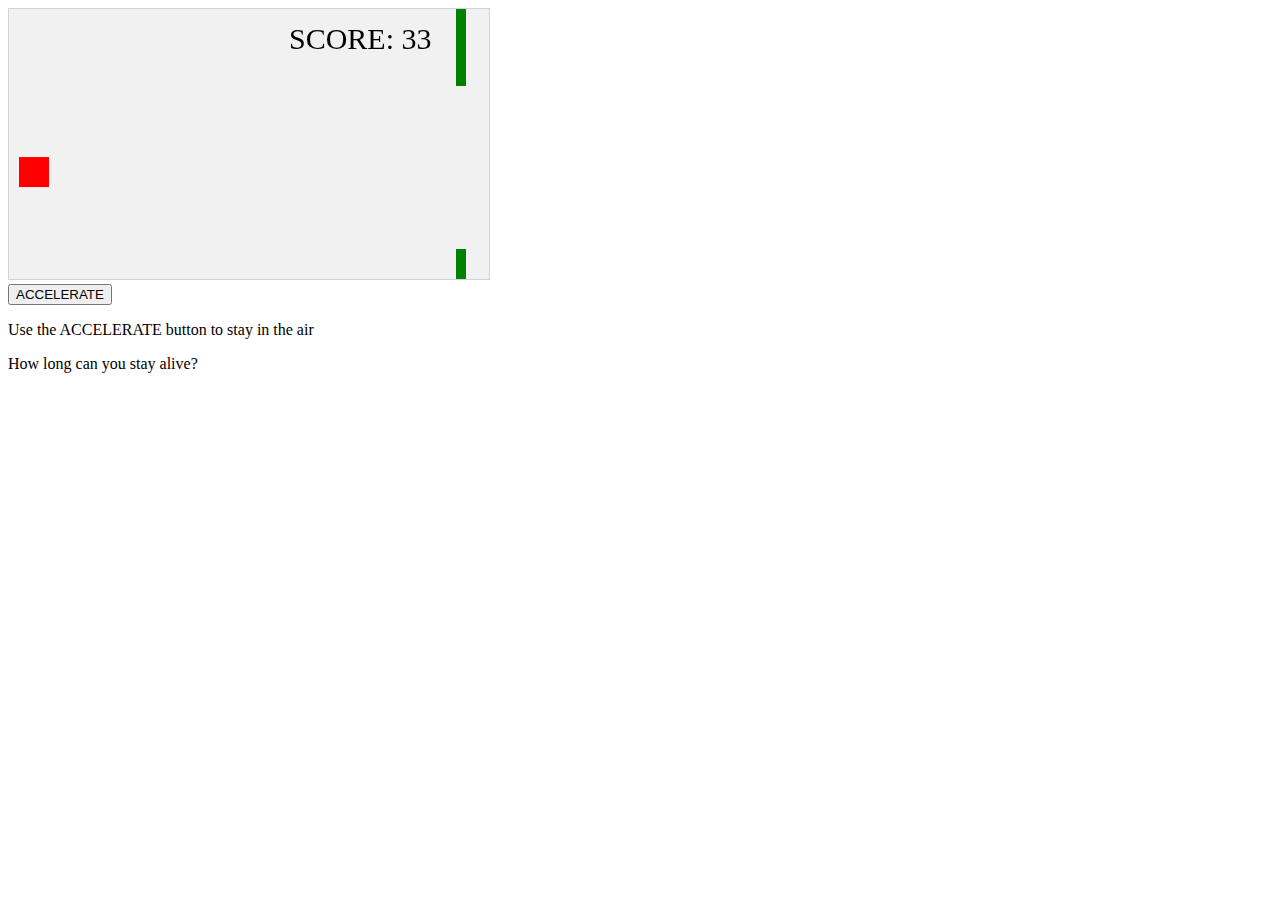
<file: small_web_game.html>
<!DOCTYPE html>
<html>
<head>
<meta name="viewport" content="width=device-width, initial-scale=1.0"/>
<style>
canvas {
    border:1px solid #d3d3d3;
    background-color: #f1f1f1;
}
</style>
</head>
<body onload="startGame()">
<script>

var myGamePiece;
var myObstacles = [];
var myScore;

function startGame() {
    myGamePiece = new component(30, 30, "red", 10, 120);
    myGamePiece.gravity = 0.05;
    myScore = new component("30px", "Consolas", "black", 280, 40, "text");
    myGameArea.start();
}

var myGameArea = {
    canvas : document.createElement("canvas"),
    start : function() {
        this.canvas.width = 480;
        this.canvas.height = 270;
        this.context = this.canvas.getContext("2d");
        document.body.insertBefore(this.canvas, document.body.childNodes[0]);
        this.frameNo = 0;
        this.interval = setInterval(updateGameArea, 20);
        },
    clear : function() {
        this.context.clearRect(0, 0, this.canvas.width, this.canvas.height);
    }
}

function component(width, height, color, x, y, type) {
    this.type = type;
    this.score = 0;
    this.width = width;
    this.height = height;
    this.speedX = 0;
    this.speedY = 0;    
    this.x = x;
    this.y = y;
    this.gravity = 0;
    this.gravitySpeed = 0;
    this.update = function() {
        ctx = myGameArea.context;
        if (this.type == "text") {
            ctx.font = this.width + " " + this.height;
            ctx.fillStyle = color;
            ctx.fillText(this.text, this.x, this.y);
        } else {
            ctx.fillStyle = color;
            ctx.fillRect(this.x, this.y, this.width, this.height);
        }
    }
    this.newPos = function() {
        this.gravitySpeed += this.gravity;
        this.x += this.speedX;
        this.y += this.speedY + this.gravitySpeed;
        this.hitBottom();
    }
    this.hitBottom = function() {
        var rockbottom = myGameArea.canvas.height - this.height;
        if (this.y > rockbottom) {
            this.y = rockbottom;
            this.gravitySpeed = 0;
        }
    }
    this.crashWith = function(otherobj) {
        var myleft = this.x;
        var myright = this.x + (this.width);
        var mytop = this.y;
        var mybottom = this.y + (this.height);
        var otherleft = otherobj.x;
        var otherright = otherobj.x + (otherobj.width);
        var othertop = otherobj.y;
        var otherbottom = otherobj.y + (otherobj.height);
        var crash = true;
        if ((mybottom < othertop) || (mytop > otherbottom) || (myright < otherleft) || (myleft > otherright)) {
            crash = false;
        }
        return crash;
    }
}

function updateGameArea() {
    var x, height, gap, minHeight, maxHeight, minGap, maxGap;
    for (i = 0; i < myObstacles.length; i += 1) {
        if (myGamePiece.crashWith(myObstacles[i])) {
            return;
        } 
    }
    myGameArea.clear();
    myGameArea.frameNo += 1;
    if (myGameArea.frameNo == 1 || everyinterval(150)) {
        x = myGameArea.canvas.width;
        minHeight = 20;
        maxHeight = 200;
        height = Math.floor(Math.random()*(maxHeight-minHeight+1)+minHeight);
        minGap = 50;
        maxGap = 200;
        gap = Math.floor(Math.random()*(maxGap-minGap+1)+minGap);
        myObstacles.push(new component(10, height, "green", x, 0));
        myObstacles.push(new component(10, x - height - gap, "green", x, height + gap));
    }
    for (i = 0; i < myObstacles.length; i += 1) {
        myObstacles[i].x += -1;
        myObstacles[i].update();
    }
    myScore.text="SCORE: " + myGameArea.frameNo;
    myScore.update();
    myGamePiece.newPos();
    myGamePiece.update();
}

function everyinterval(n) {
    if ((myGameArea.frameNo / n) % 1 == 0) {return true;}
    return false;
}

function accelerate(n) {
    myGamePiece.gravity = n;
}
</script>
<br>
<button onmousedown="accelerate(-0.2)" onmouseup="accelerate(0.05)">ACCELERATE</button>
<p>Use the ACCELERATE button to stay in the air</p>
<p>How long can you stay alive?</p>
</body>
</html>
</file>
